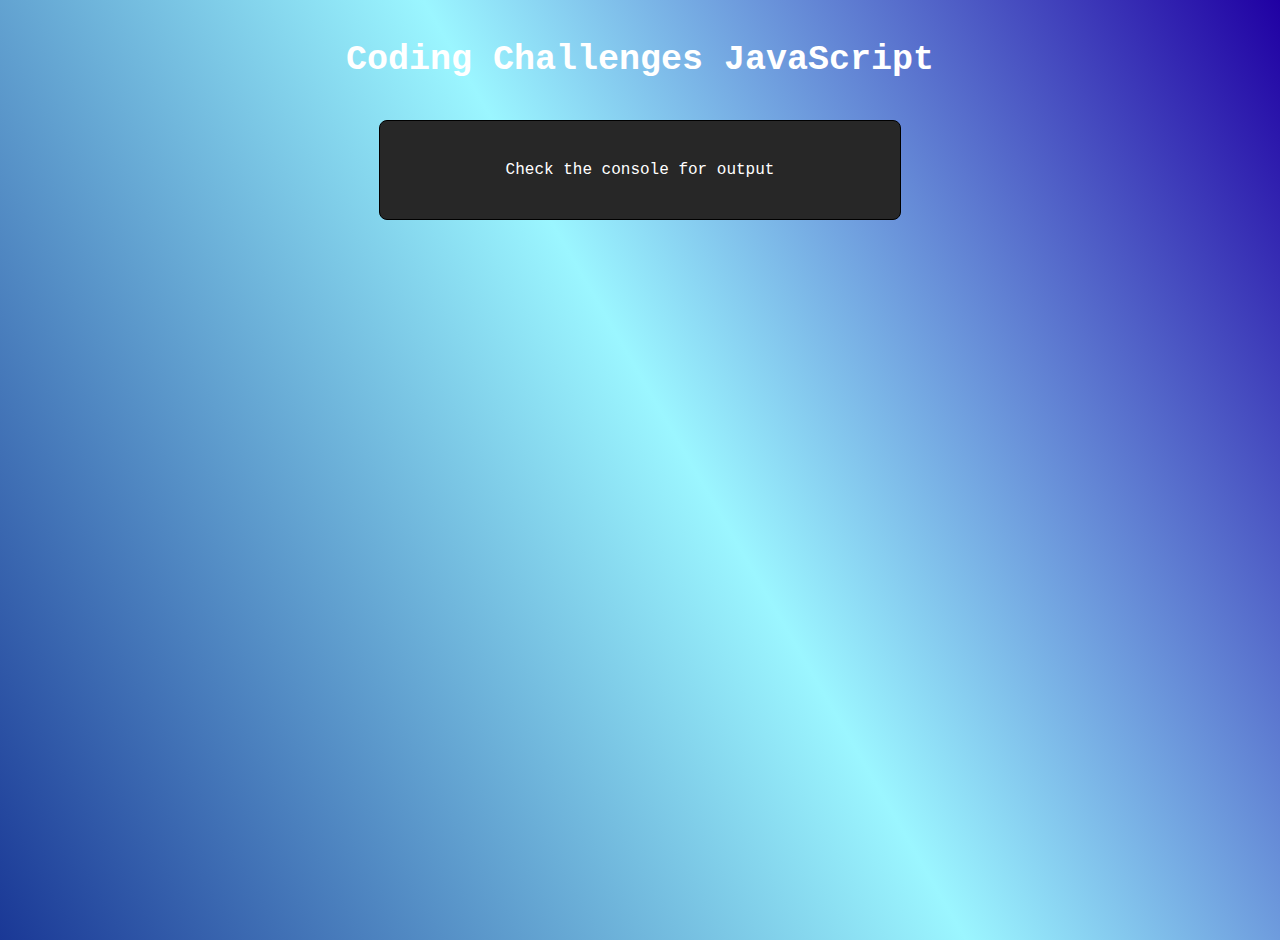
<file: codingChal.html>
<!DOCTYPE html>
<html lang="en">
<head>
    <meta charset="UTF-8">
    <meta http-equiv="X-UA-Compatible" content="IE=edge">
    <meta name="viewport" content="width=device-width, initial-scale=1.0">
    <title> Coding Challenges </title>
    <link rel="stylesheet" href="/CSS/style.css">
</head>
<body>
    <h1 class="heading"> Coding Challenges JavaScript </h1>  
    
    <center>
        <p style="color: #fff; border: 1px solid black; font-family: 'Courier New', Courier, monospace; padding: 40px 10px; width: 500px; background-color: rgb(39, 39, 39); border-radius: 0.5rem;";>
            Check the console for output
        </p>
    </center>
    
    <script src="/JS/CodingChallenges.js"></script>
</body>
</html>
</file>
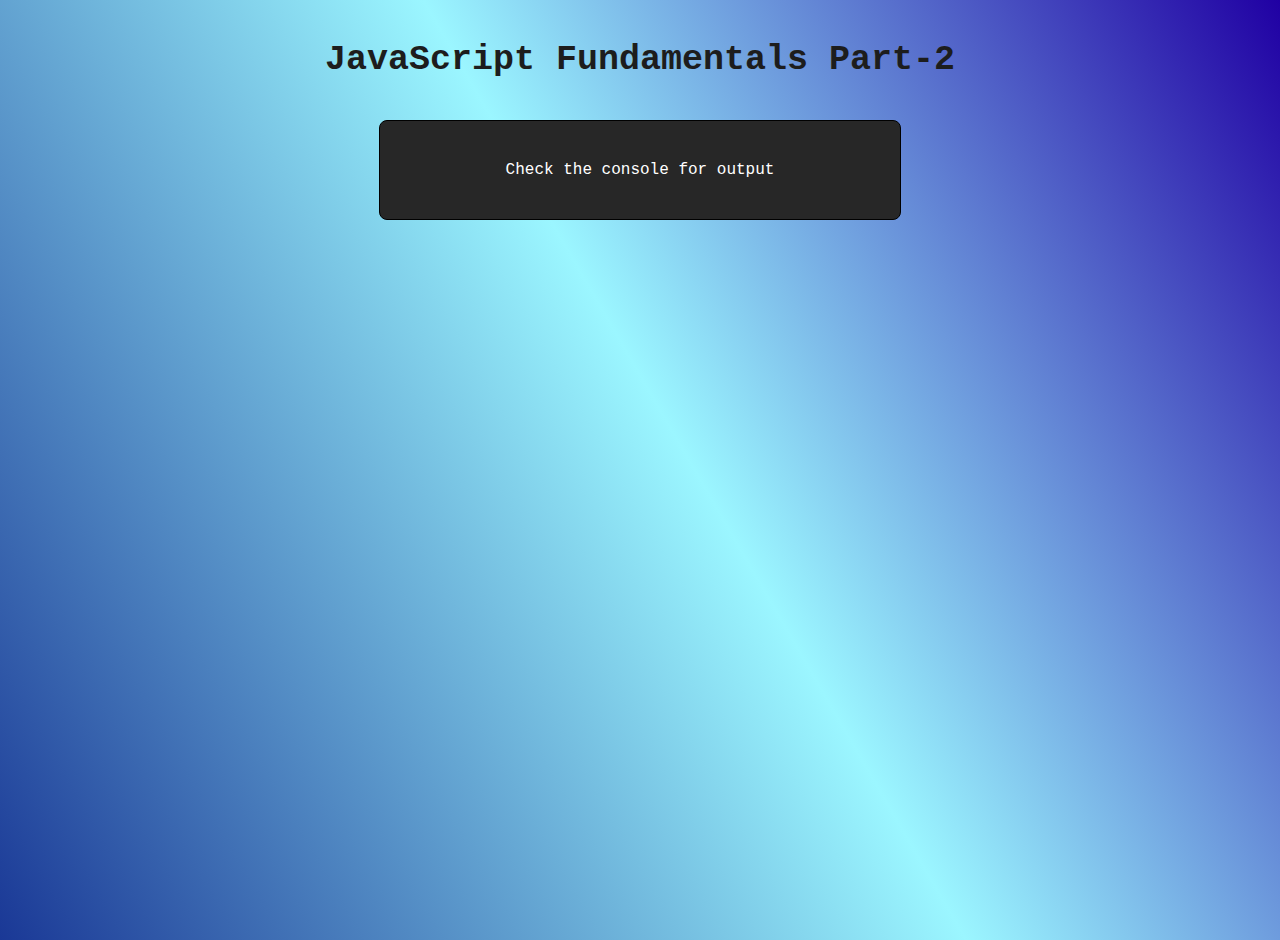
<file: index2.html>
<!DOCTYPE html>
<html lang="en">
<head>
    <meta charset="UTF-8">
    <meta http-equiv="X-UA-Compatible" content="IE=edge">
    <meta name="viewport" content="width=device-width, initial-scale=1.0">
    <title> JavaScript Fundamentals part-2 </title>
    <link rel="stylesheet" href="/CSS/style.css">
</head>
<body>
    <h1 class="heading" style="color: rgb(29, 29, 29);"> JavaScript Fundamentals Part-2 </h1>
    <center>
        <p style="color: #fff; border: 1px solid black; font-family: 'Courier New', Courier, monospace; padding: 40px 10px; width: 500px; background-color: rgb(39, 39, 39); border-radius: 0.5rem;";>
            Check the console for output
        </p>
    </center>

    <script src="/JS/basics2.js"></script>
</body>
</html>
</file>
<file: CSS/style.css>
*{
    margin: 0;
    padding: 0;
}

body{
    background: rgb(26,56,150);
    background: linear-gradient(60deg, rgba(26,56,150,1) 0%, rgba(155,246,255,1) 53%, rgba(32,0,163,1) 100%);
    height: 100vh;
}

h1{
    margin: 2.5rem;
    font-size: 35px;
    font-family: Verdana, Geneva, Tahoma, sans-serif;
    text-align: center;
    color: #2b2b2b;
}

.heading{
    font-family: 'Courier New', Courier, monospace;
    color: white;
    text-decoration: none;
}

a{
    color: #f4f4f4;
    text-decoration: none;
    padding: 5px;
    border: 1px solid black;
    background-color: black;
    border-radius: 0.5rem;
}

a:hover{
    background-color: rgb(0, 143, 7);
    color: rgb(248, 248, 248);
    transition: 0.3s ease-in;
}
</file>
